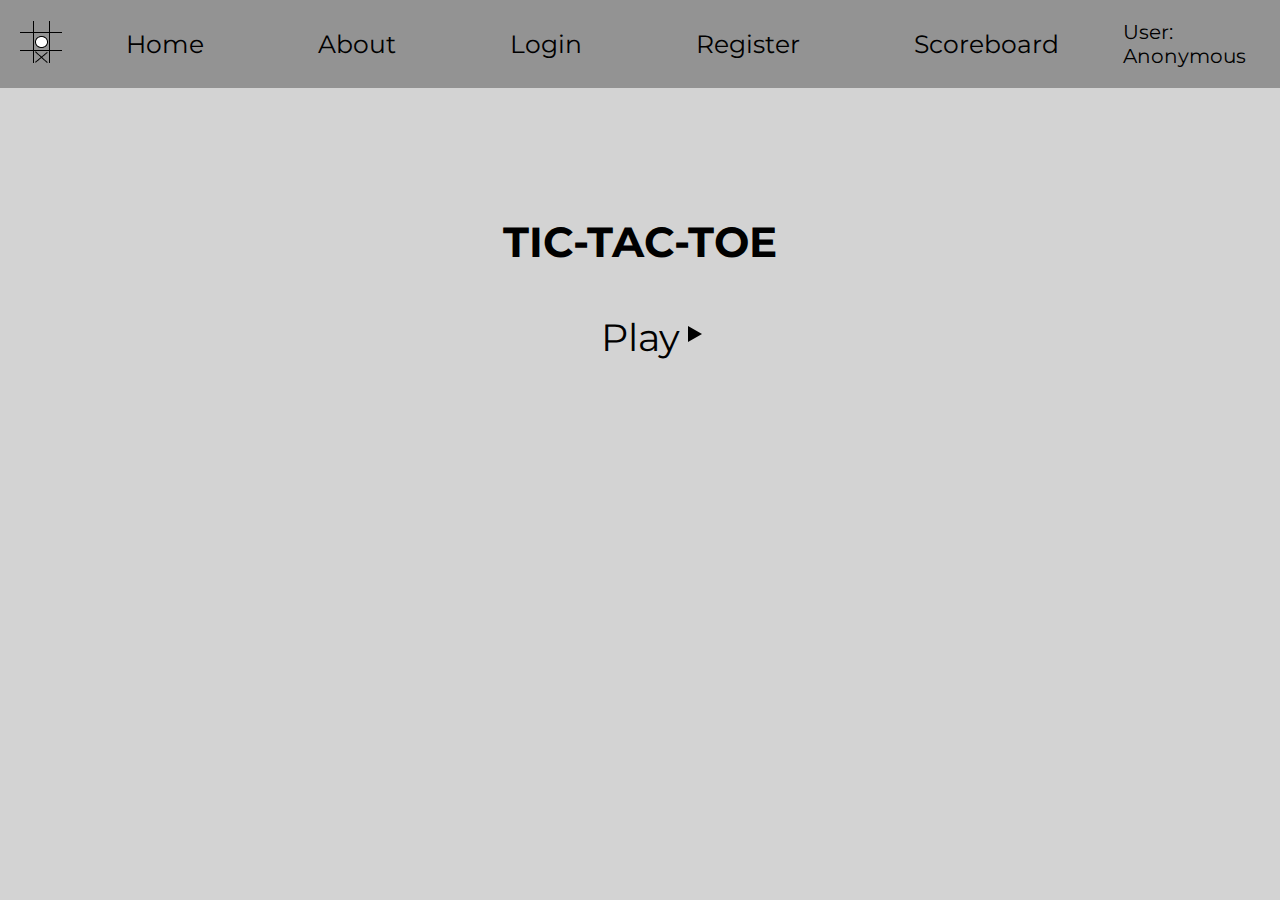
<file: game-website/index.html>
<!DOCTYPE html>
<html lang="en">
<head>
    <meta charset="UTF-8">
    <meta name="viewport" content="width=device-width, initial-scale=1.0">
    <link rel="preconnect" href="https://fonts.googleapis.com">
    <link rel="preconnect" href="https://fonts.gstatic.com" crossorigin>
    <link href="https://fonts.googleapis.com/css2?family=Montserrat:wght@300&display=swap" rel="stylesheet">
    <link rel="stylesheet" href="https://cdnjs.cloudflare.com/ajax/libs/font-awesome/6.5.1/css/all.min.css" integrity="sha512-DTOQO9RWCH3ppGqcWaEA1BIZOC6xxalwEsw9c2QQeAIftl+Vegovlnee1c9QX4TctnWMn13TZye+giMm8e2LwA==" crossorigin="anonymous" referrerpolicy="no-referrer" />
    <link rel="stylesheet" href="styles/styles.css">
    <script src="scripts/app.js" defer></script>
    <title>Tic Tac Toe</title>
</head>
<body class="page__body">
<header class="page__header">
    <!--Navigation Section-->
    <nav class="page__nav">
        <a href="index.html" class="logo"><img src="imgs/logo.png" alt=""></a>
        <ul class="nav__container">
            <li><a class="nav-link" href="index.html">Home</a></li>
            <li><a class="nav-link" href="./pages/About.html">About</a></li>
            <li><a class="nav-link" href="./pages/Login.html">Login</a></li>
            <li><a class="nav-link" href="./pages/Register.html">Register</a></li>
            <li><a class="nav-link" href="./pages/Scoreboard.html">Scoreboard</a></li>
        </ul>
        <span class="user-profile">User: <a id="user-profile"> Anonymous</a></span>
    </nav>
</header>
<!--Main section / Playground -->
<main class="page__main">
    <section class="main-section">
        <div class="center-container" id="main-section" >
            <h1 class="main-title">tic-tac-toe</h1>
            <div class="play-btn-wrapper">
                <button class="play-btn" id="play-btn">Play</button>
            </div>
        </div>
    </section>
    <div class="playground-section">
        <div class="switches hide" id="switches">
            <div class="switches-content">
                <span class="player-switch player1">Player X</span>
                <span class="player-switch player2">Player 0</span>
                <div class="slider" id="slider"></div>
            </div>
        </div>
        <div id="playground" class="playground hide">
            <div class="cell-container">
                <button class="cell"></button>
                <button class="cell"></button>
                <button class="cell"></button>
            </div>
            <div class="cell-container">
                <button class="cell"></button>
                <button class="cell"></button>
                <button class="cell"></button>
            </div>
            <div class="cell-container">
                <button class="cell"></button>
                <button class="cell"></button>
                <button class="cell"></button>
            </div>
            <button class="restart-game-btn" id="restart-btn">Restart Game</button>

            <section class="score-section">
                <div class="score">
                    <div class="cross-score">Crosses: <span id="cross-score">0</span></div>
                </div>
                <div class="score">
                    <div class="circle-score">Circles: <span id="circle-score">0</span></div>
                </div>
                <div class="score">
                    <div class="circle-score">Draws: <span id="draw-score">0</span></div>
                </div>
                <div class="score">
                    <div class="circle-score">Games played: <span id="total-games">0</span></div>
                </div>
            </section>
        </div>
    </div>
</main>
</body>
</html>
</file>
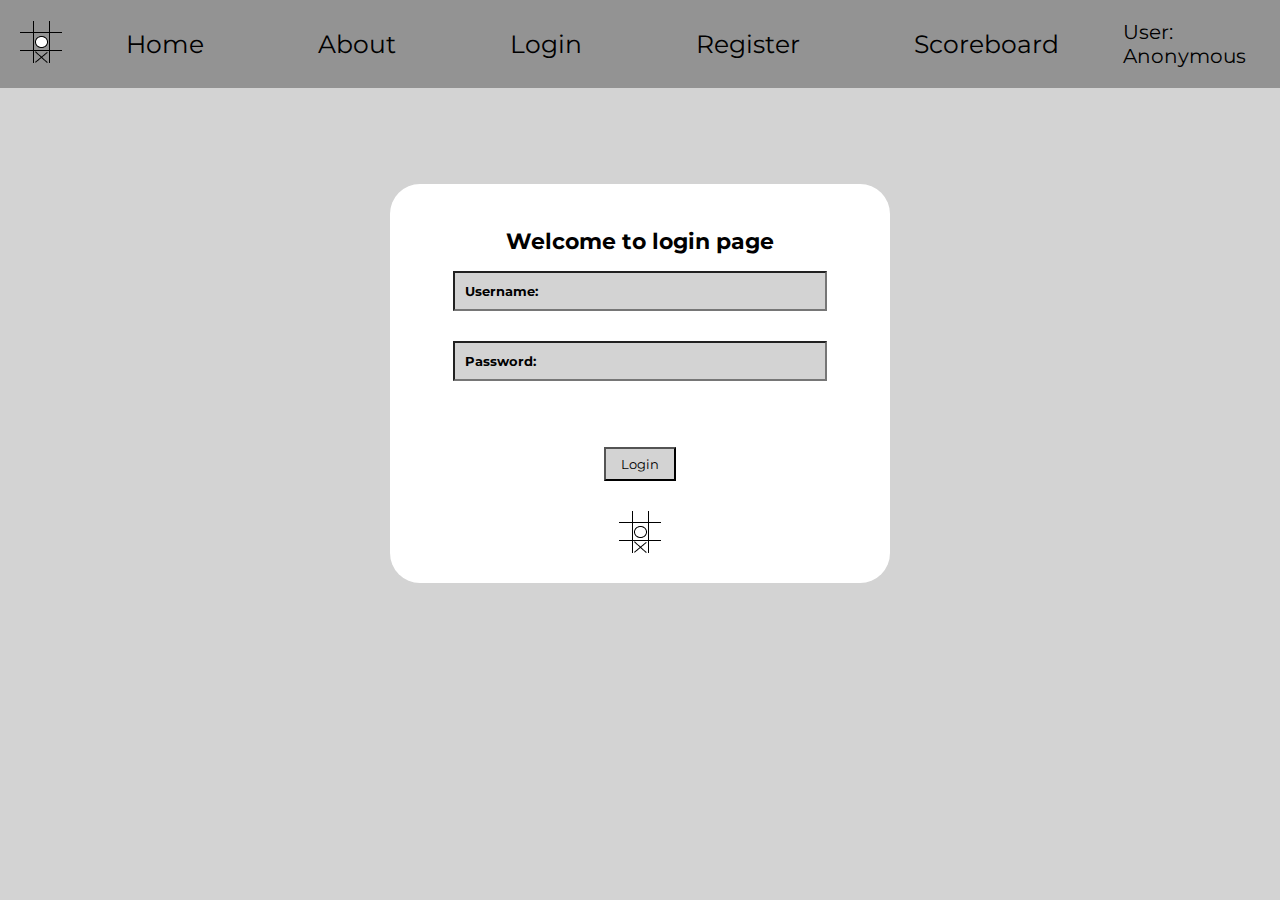
<file: game-website/pages/Login.html>
<!doctype html>
<html lang="en">
<head>
    <meta charset="UTF-8">
    <meta name="viewport" content="width=device-width, initial-scale=1.0">
    <link rel="stylesheet" href="../styles/styles.css">
    <link rel="preconnect" href="https://fonts.googleapis.com">
    <link rel="preconnect" href="https://fonts.gstatic.com" crossorigin>
    <link href="https://fonts.googleapis.com/css2?family=Montserrat:wght@300&display=swap" rel="stylesheet">
    <script src="../scripts/login.js" defer></script>
    <title>Tic Tac Toe</title>
</head>
<body class="page__body">
<header class="page__header">
    <!--Navigation Section-->
        <nav class="page__nav">
            <a href="../index.html" class="logo"><img src="../imgs/logo.png" alt=""></a>
            <ul class="nav__container">
                <li><a href="../index.html">Home</a></li>
                <li><a href="../pages/About.html">About</a></li>
                <li><a href="../pages/Login.html">Login</a></li>
                <li><a href="../pages/Register.html">Register</a></li>
                <li><a href="../pages/Scoreboard.html">Scoreboard</a></li>
            </ul>
            <span class="user-profile" >User: <a id="user-profile">Anonymous</a></span>
        </nav>
    </header>
<!--Login Section-->
    <main class="login-main">
        <div class="container">
            <section class="login-section">
                <div class="login-wrapper">
                    <h1 class="login-title">Welcome to login page</h1>
                    <div class="input-container">
                        <div class="input-control">
                            <input type="text" id="user-name" placeholder="Username:"/>
                            <label for="user-name"></label>
                        </div>
                        <div class="input-control">
                            <input type="password" id="user-password" placeholder="Password:"/>
                            <label for="user-password"></label>
                        </div>
                    </div>
                    <span class="login-error" id="login-error"></span>
                    <button type="submit" class="login-btn" id="login-btn">Login</button>
                    <img class="form-logo" src="../imgs/logo.png" alt="" width="42">
                </div>
            </section>
        </div>
    </main>
</body>
</html>
</file>
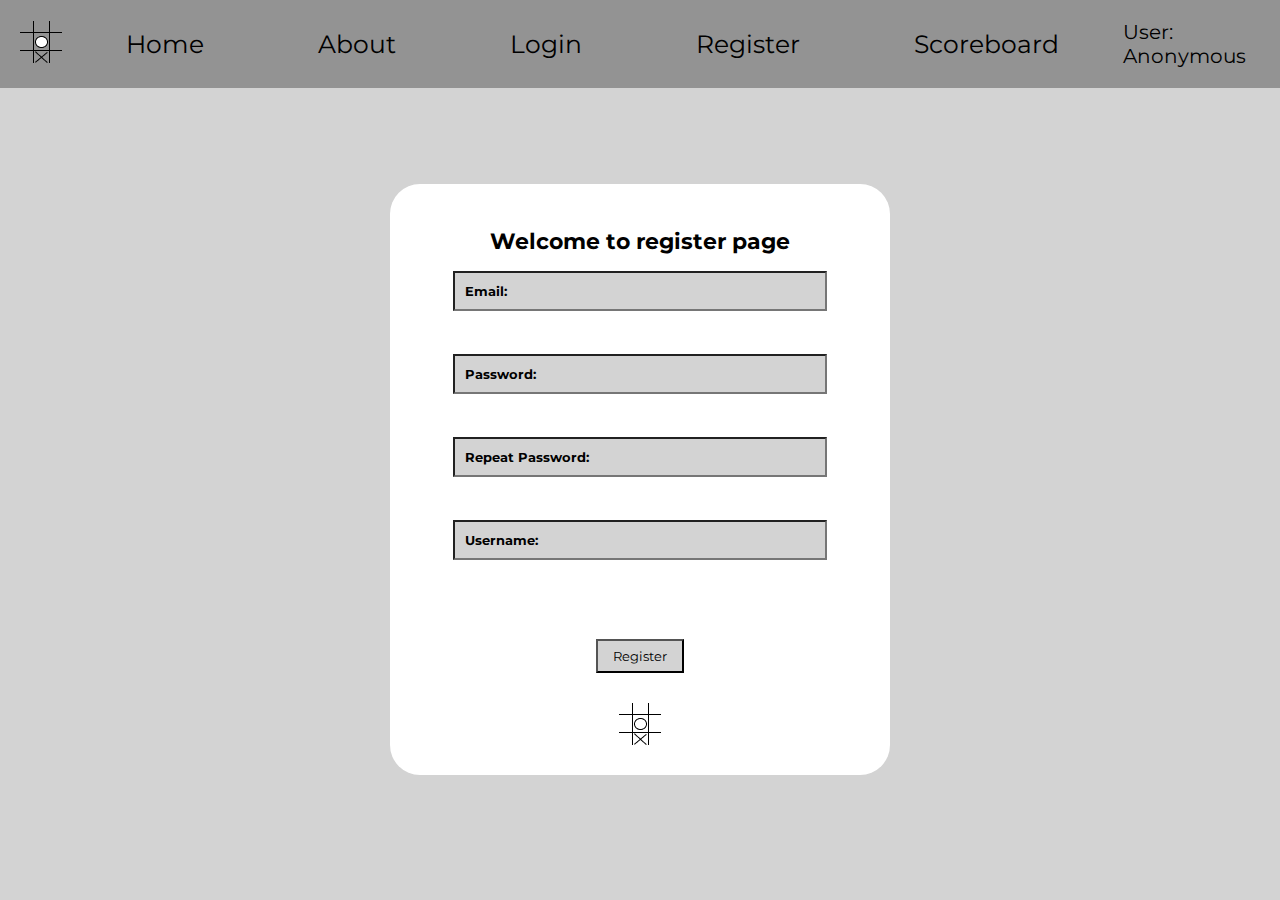
<file: game-website/pages/Register.html>
<!doctype html>
<html lang="en">
<head>
    <meta charset="UTF-8">
    <meta name="viewport" content="width=device-width, initial-scale=1.0">
    <link rel="stylesheet" href="../styles/styles.css">
    <link rel="preconnect" href="https://fonts.googleapis.com">
    <link rel="preconnect" href="https://fonts.gstatic.com" crossorigin>
    <link href="https://fonts.googleapis.com/css2?family=Montserrat:wght@300&display=swap" rel="stylesheet">
    <script src="../scripts/register.js" defer ></script>
    <title>Tic Tac Toe</title>
</head>
<body class="page__body">
<header class="page__header">
<!--Navigation Section-->
    <nav class="page__nav">
        <a href="../index.html" class="logo"><img src="../imgs/logo.png" alt=""></a>
        <ul class="nav__container">
            <li><a href="../index.html">Home</a></li>
            <li><a href="../pages/About.html">About</a></li>
            <li><a href="../pages/Login.html">Login</a></li>
            <li><a href="../pages/Register.html">Register</a></li>
            <li><a href="../pages/Scoreboard.html">Scoreboard</a></li>
        </ul>
        <span class="user-profile">User: <a id="user-profile">Anonymous</a></span>
    </nav>
</header>
<main class="login-main">
    <div class="container">
<!--Register Section-->
        <section class="login-section">
            <div class="login-wrapper">
                <h1 class="login-title">Welcome to register page</h1>
                <div class="input-container" id="input-container">
                    <div class="input-control">
                        <input type="email" id="user-email" placeholder="Email:" required/>
                        <label for="user-email"></label>
                        <div class="error"></div>
                    </div>
                    <div class="input-control">
                        <input type="password" id="user-password" placeholder="Password:" required/>
                        <label for="user-password"></label>
                        <div class="error"></div>
                    </div>
                    <div class="input-control">
                        <input type="password" id="user2-password-repeat" placeholder="Repeat Password:" required/>
                        <label for="user2-password-repeat"></label>
                        <div class="error"></div>
                    </div>
                    <div class="input-control">
                        <input type="text" id="user-name" placeholder="Username:" required/>
                        <label for="user-name"></label>
                        <div class="error"></div>
                    </div>
                </div>
                <span class="email-error" id="email-error-span"></span>
                <button type="submit" class="login-btn" id="register-btn" >Register</button>
                <img class="form-logo" src="../imgs/logo.png" alt="" width="42">
            </div>
        </section>
    </div>
</main>

</body>
</html>
</file>
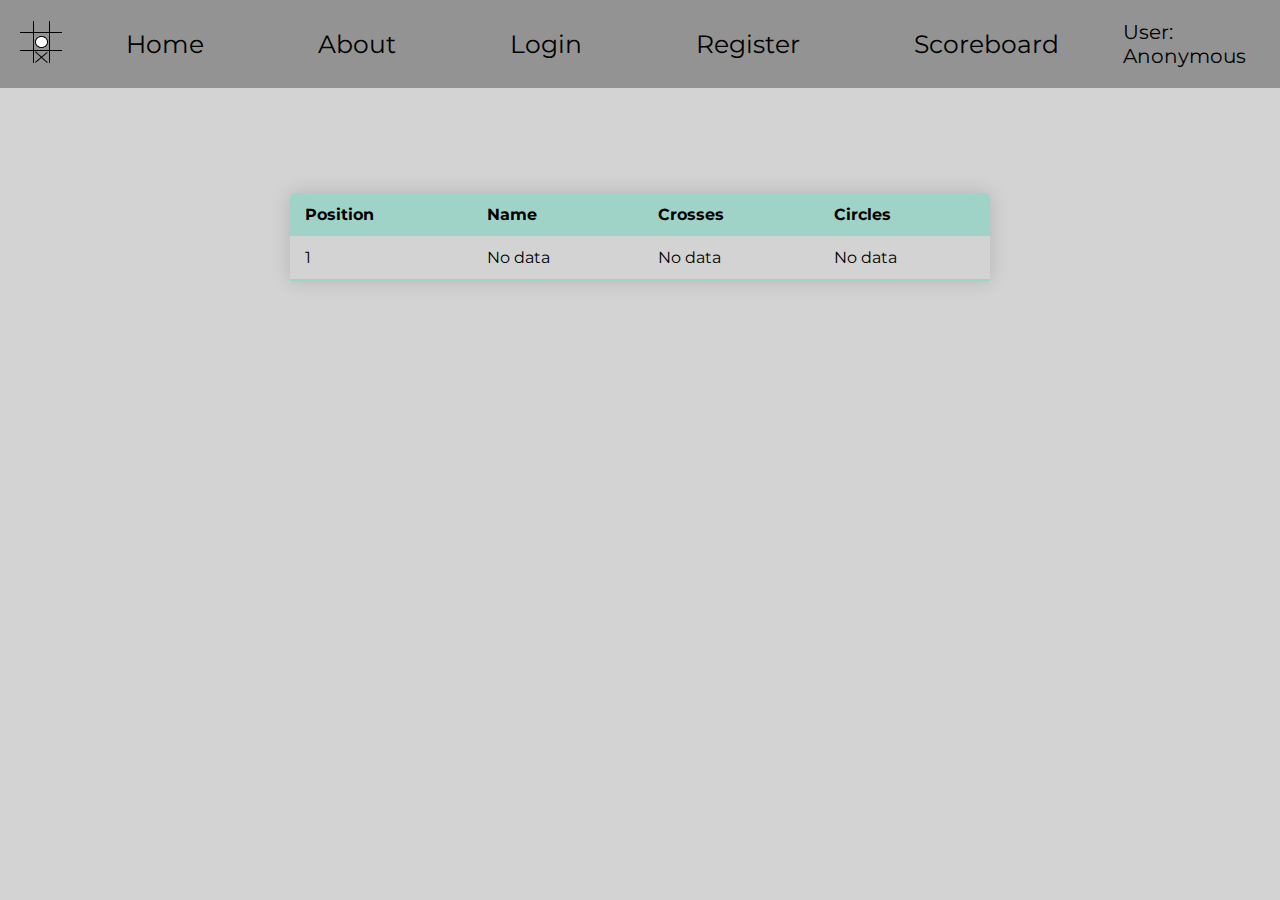
<file: game-website/pages/Scoreboard.html>
<!doctype html>
<html lang="en">
<head>
    <meta charset="UTF-8">
    <meta name="viewport" content="width=device-width, initial-scale=1.0">
    <link rel="stylesheet" href="../styles/styles.css">
    <link rel="preconnect" href="https://fonts.googleapis.com">
    <link rel="preconnect" href="https://fonts.gstatic.com" crossorigin>
    <link href="https://fonts.googleapis.com/css2?family=Montserrat:wght@300&display=swap" rel="stylesheet">
    <script src="../scripts/scoreboard.js" defer></script>
    <title>Tic Tac Toe</title>
</head>
<body class="page__body">
<header class="page__header">
<!--Navigation Section-->
    <nav class="page__nav">
        <a href="../index.html" class="logo"><img src="../imgs/logo.png" alt=""></a>
        <ul class="nav__container">
            <li><a href="../index.html">Home</a></li>
            <li><a href="../pages/About.html">About</a></li>
            <li><a href="../pages/Login.html">Login</a></li>
            <li><a href="../pages/Register.html">Register</a></li>
            <li><a href="../pages/Scoreboard.html">Scoreboard</a></li>
        </ul>
        <span class="user-profile">User: <a id="user-profile">Anonymous</a></span>
    </nav>
</header>
<!--Scoreboard Section-->
<main class="scoreboard-main">
    <div class="scoreboard-wrapper">
        <table class="scoreboard-table" id="scoreboard-table">
            <thead>
            <tr>
                <th>Position</th>
                <th>Name</th>
                <th>Crosses</th>
                <th>Circles</th>
            </tr>
            </thead>
        </table>
    </div>
</main>
</body>
</html>
</file>
<file: game-website/styles/styles.css>
/*sort of normalize.css - will reset some margins, paddings for every tag*/
*,*::after, *::before{
    margin: 0;
    padding: 0;
    font-family: 'Montserrat', sans-serif;
}
/*removing list style for all unordered lists*/
ul{
    list-style: none;
}
/*removing default color with underline for an anchor link*/
a{
    text-decoration: none;
}
/*container that is used to move elements to the middle of the page + sets width of 1440px*/
.container{
    width: 1440px;
    position: relative;
    margin-left: auto;
    margin-right: auto;
}

/* header section */
.logo{
    color: rgb(255,255,255);
    display: inline-block;
    margin-left: 20px;
}
.page__body{
    background-color: lightgray;
}
.page__header{
    max-width: 100%;
    background-color: rgba(0,0,0,0.3);
}
.page__nav{
    display: flex;
    justify-content: center;
    align-items: center;
    padding: 20px 0 20px;
}
.nav__container{
    width: 1200px;
    display: flex;
    align-items: center;  
    justify-content: space-evenly;
    flex-wrap: wrap;
}
.nav__container > li > a{
    color: #000;
    font-size: 25px;
    text-decoration: none;
    margin: 2em;
}
.nav__container > li > a:hover{
    color: #9fd3c7;
    transition: 0.2s linear;
}

/* main section */
.center-container{
    display: flex;
    justify-content: center;
    align-items: center;
    flex-direction: column;
    margin-top: 8em;
}
.main-section{
    position: relative;
    width: 100%;
}
.main-title{
    text-transform: uppercase;
    font-size: 42px;
}
.play-btn{
    font-size: 38px;
    background-color: transparent;
    border: none;
    cursor: pointer;
    margin-top: 1.2em;
    position: relative;
}
.play-btn::after{
    content: '';
    width: 0;
    height: 0;
    position: absolute;
    border-style: solid;
    border-width: 8.5px 0 8.5px 14.7px;
    border-color: transparent transparent transparent #000;
    transform: rotate(0deg);
    align-content: baseline;
    right: -22px;
    top: 12px;
}

/* about page */
.about-section{
    display: flex;
    justify-content: space-between;
    align-items: center;
    margin-top: 9em;
}
.about-wrapper{
    padding: 20px 30px 40px 25px;
    background-color: #FFFF;
    border-radius: 15px;
    width: 600px;
}
.about-title{
    padding-bottom: 10px;
    border-bottom: 1px solid #9fd3c7;
}
.about-text{
    line-height: 2em;
}
.about-img{
    min-width: 400px;
    max-height: 355px;
}

/*login and register  page*/
.login-main{
    display: flex;
    justify-content: center;
}
.login-title{
    font-size: 22px;
    margin-top: 2em;
}
.login-wrapper{
    display: flex;
    flex-direction: column;
    align-items: center;
    max-width: 581px;
}
.login-section{
    margin-top: 6em;
    background-color: #FFFF;
    border-radius: 30px;
    max-width: 500px;
    max-height: 100%;
    margin-left: auto;
    margin-right: auto;
}
.input-container{
    display: flex;
    flex-direction: column;
    margin: 1px 15px;
}
.input-container > .input-control input{
    width: 350px;
    padding: 10px;
    margin: 15px 0;
    background-color: lightgray;
}
.input-container > .input-control input::placeholder{
    color: #000000;
    font-weight: 700;
}
.login-btn{
    background-color: lightgray;
    padding: 7px 15px;
    margin: 50px 0 30px;
    cursor: pointer;
}
.form-logo{
    margin-bottom: 30px;
}
.input-control.success input{
    border-color: #09c372;
}
.input-control.error input{
    border-color: #ff3860;
}

.input-control .error{
    color: #ff3860;
    font-size: 9px;
    height: 13px;
}
.email-error{
    font-size: 15px;
    color: #ff3860;
}
.login-error{
    font-size: 15px;
    color: #ff3860;
}
/*score board page*/
.scoreboard-main{
    display: flex;
    justify-content: center;
    margin-top: 80px;
}
.scoreboard-table{
    border-collapse: collapse;
    margin: 25px;
    min-width: 700px;
    border-radius: 5px 5px 0 0;
    overflow: hidden;
    box-shadow: 0 0 20px rgba(0,0,0,.15);
}
.scoreboard-table thead tr{
    background-color: #9fd3c7;
    color: #000000;
    text-align: left;
    font-weight: 700;
}
.scoreboard-table th,
.scoreboard-table td{
    padding: 12px 15px;
}
.scoreboard-table tbody tr{
    border-bottom: 1px solid #000000;
    background-color: lightgray;
}
.scoreboard-table tbody tr:nth-of-type(even){
   background-color: #FFFFFF;
}
.scoreboard-table tbody tr:last-of-type{
    border-bottom: 2px solid #9fd3c7;
}
.user-profile{
    font-size: 20px;
}

.score-section{
    position: absolute;
    right: -550px;
    top: 0;
    width: 400px;
    height: 100%;
}
.score{
    color: #000000;
    font-size: 20px;
    padding: 10px;
    background-color: #ffffff;
    border-radius: 10px;
    border: 1px solid #9fd3c7;
    margin: 10px;
}
/*JS classes*/

/*cell styles*/
.cell{
    display: flex;
    justify-content: center;
    height: 90px;
    width: 90px;
    color: #9fd3c7;
    font-size: 40px;
    margin: 10px;
    line-height: 80px;
    border: transparent;
    border-radius: 5px;
    background: #FFFFFF;
}

/*playground styles*/
.playground-section{
    position: absolute;
    top: 28%;
    left: 41%;
}
.switches{
    padding: 7px;
    border-radius: 5px;
    background: #fff;
}
.playground-section .switches-content{
    width: 100%;
    display: flex;
    position: relative;
    justify-content: space-between;
}
.player-switch{
    border: transparent;
    background-color: transparent;
    position: relative;
    z-index: 2;
    color: #000000;
    font-size: 20px;
    font-weight: 500;
    padding: 10px 0;
    width: 100%;
    text-align: center;
    user-select: none;
    transition: all 0.3s ease;
}
.switches .slider{
    position: absolute;
    top: 0;
    left: 0;
    width: 50%;
    height: 100%;
    background: #9fd3c7;
    border-radius: 5px;
    transition: all 0.3s ease;
}
.slider.active{
    left: 50%;
}

.playground .cell-container{
    display: flex;
    justify-content: center;
    align-items: center;
}
.restart-game-btn{
    display: inline-block;
    width: 100%;
    margin-top: 20px;
    padding: 9px 10px;
    border: 1px solid transparent;
    cursor: pointer;
    transition: all 0.3s ease;
}
.restart-game-btn:hover{
    color: #9fd3c7;
    border: 1px solid #9fd3c7;
}


.user-sign-out{
    font-size: 20px;
    margin-left: 20px;
    cursor: pointer;
    transition: all 0.3s ease;
}
.user-sign-out:hover{
    color: #9fd3c7;
}
/*helper classes*/
.hide{
    display: none;
}
</file>
